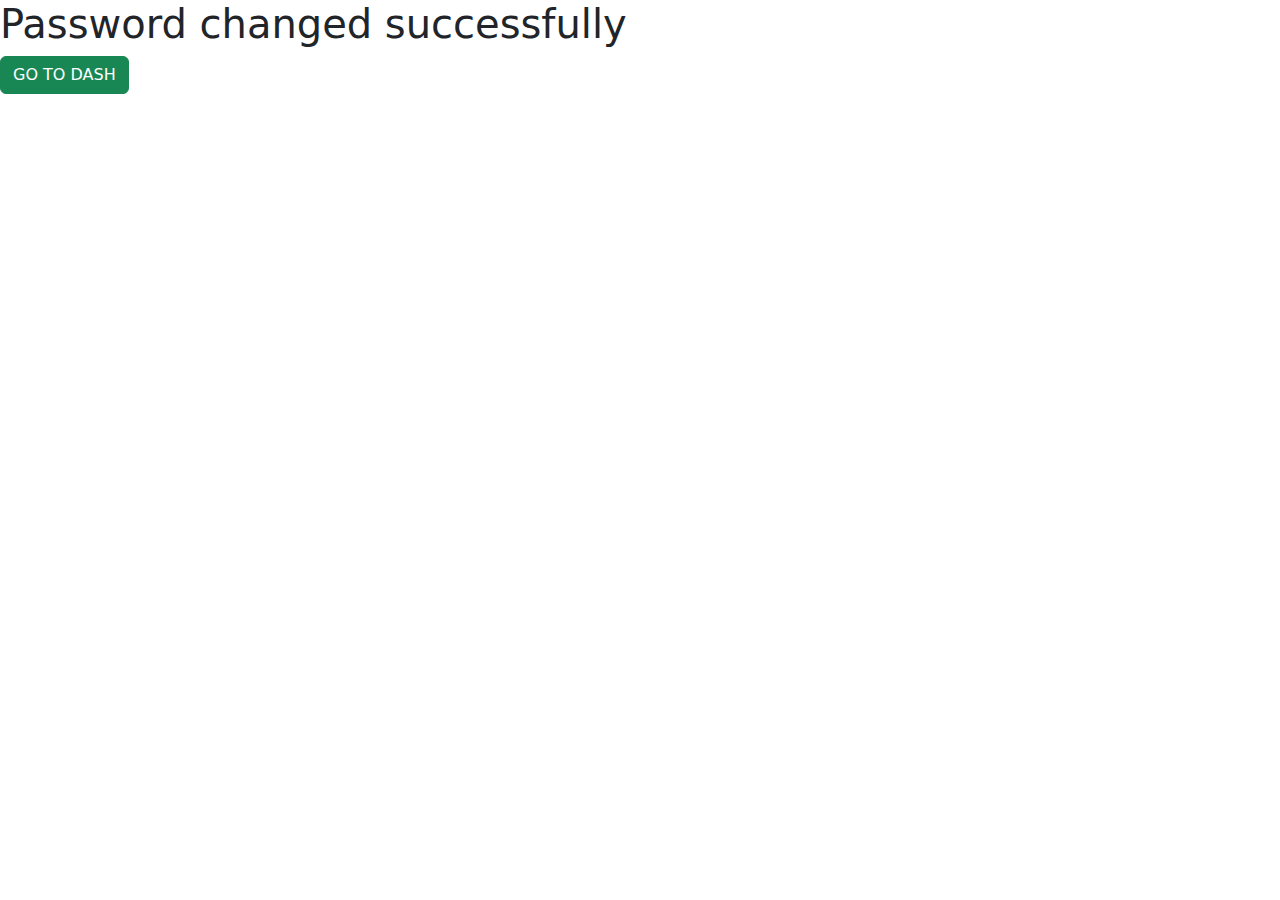
<file: falcon/templates/registration/password_change_done.html>
<!DOCTYPE html>
<html lang="en">
<head>
    <meta charset="UTF-8">
    <meta http-equiv="X-UA-Compatible" content="IE=edge">
    <meta name="viewport" content="width=device-width, initial-scale=1.0">
    <title>password changed</title>
    <link href="https://cdn.jsdelivr.net/npm/bootstrap@5.3.0-alpha3/dist/css/bootstrap.min.css" rel="stylesheet">
</head>
<body>
    <h1>Password changed successfully</h1>
    <a href="{% url 'dash' %}" class="btn btn-success">GO TO DASH</a>
</body>
</html>
</file>
